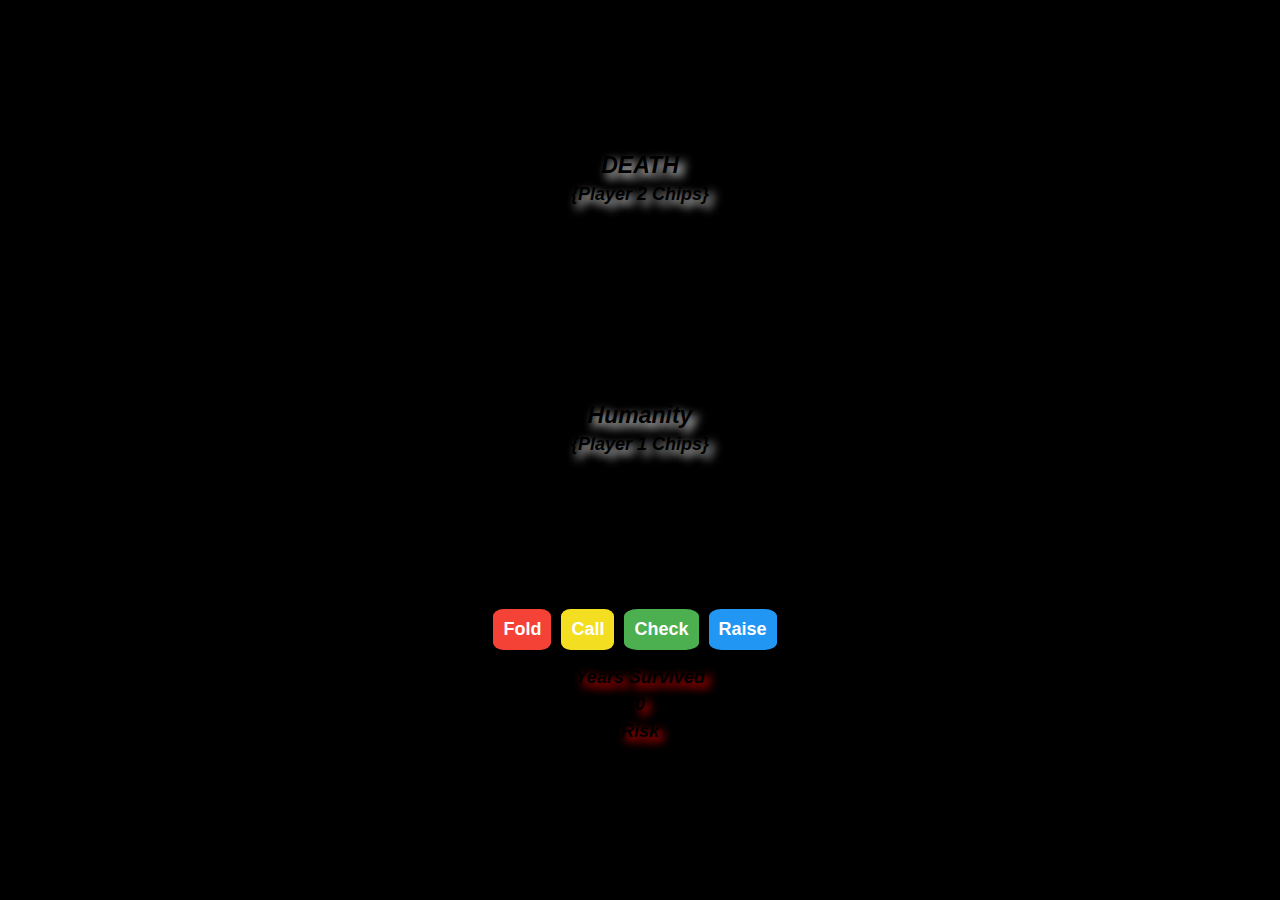
<file: old/index.html>
<!DOCTYPE html>
<html>
<head>
    <meta charset="utf-8" />
    <meta name="viewport" content="width=device-width, initial-scale=1.0">
    <title>Poker Game</title>
    <link rel="stylesheet" href="style.css">
</head>
<body onload="main()">
    <div class="container">
        <div class="player-section player-section-2">
            <h2 class="player-name">DEATH</h2>
            <div class="player-chips">{Player 2 Chips}</div> 
            <div class="sectionPlayerHand2"> <div class="player-hand">{Player 2 Hand}</div> </div>  
        </div>
           <div class="community-cards">   
        </div>
        <div class="player-section player-section-1">
            <h2 class="player-name">Humanity</h2>
            <div class="player-chips">{Player 1 Chips}</div> 
            <div class="player-hand">{Player 1 Hand}</div>
        </div><BR>
        <div class="actions">
            <button class="btn-fold" onclick="functionFold()">Fold</button> 
            <button class="btn-call" onclick="functionCall()">Call</button>
            <button class="btn-check" onclick="functionCheck()">Check</button> 
            <button class="btn-raise" onclick="functionRaise()">Raise</button>
        </div> 
        <div class="info">
            <h1 class="yearsAndValue"><h2 class="years">Years Survived<h4 class="yearsSurviving"></h4>
            </h2></h1>
            <h1 class="riskAndValue"><h2 class="risk">Risk<h4 class="riskValue"></h4>
            </h2></h1>
        </div>
    </div>
    <script src="script.js"></script>
</body>
</html>
</file>
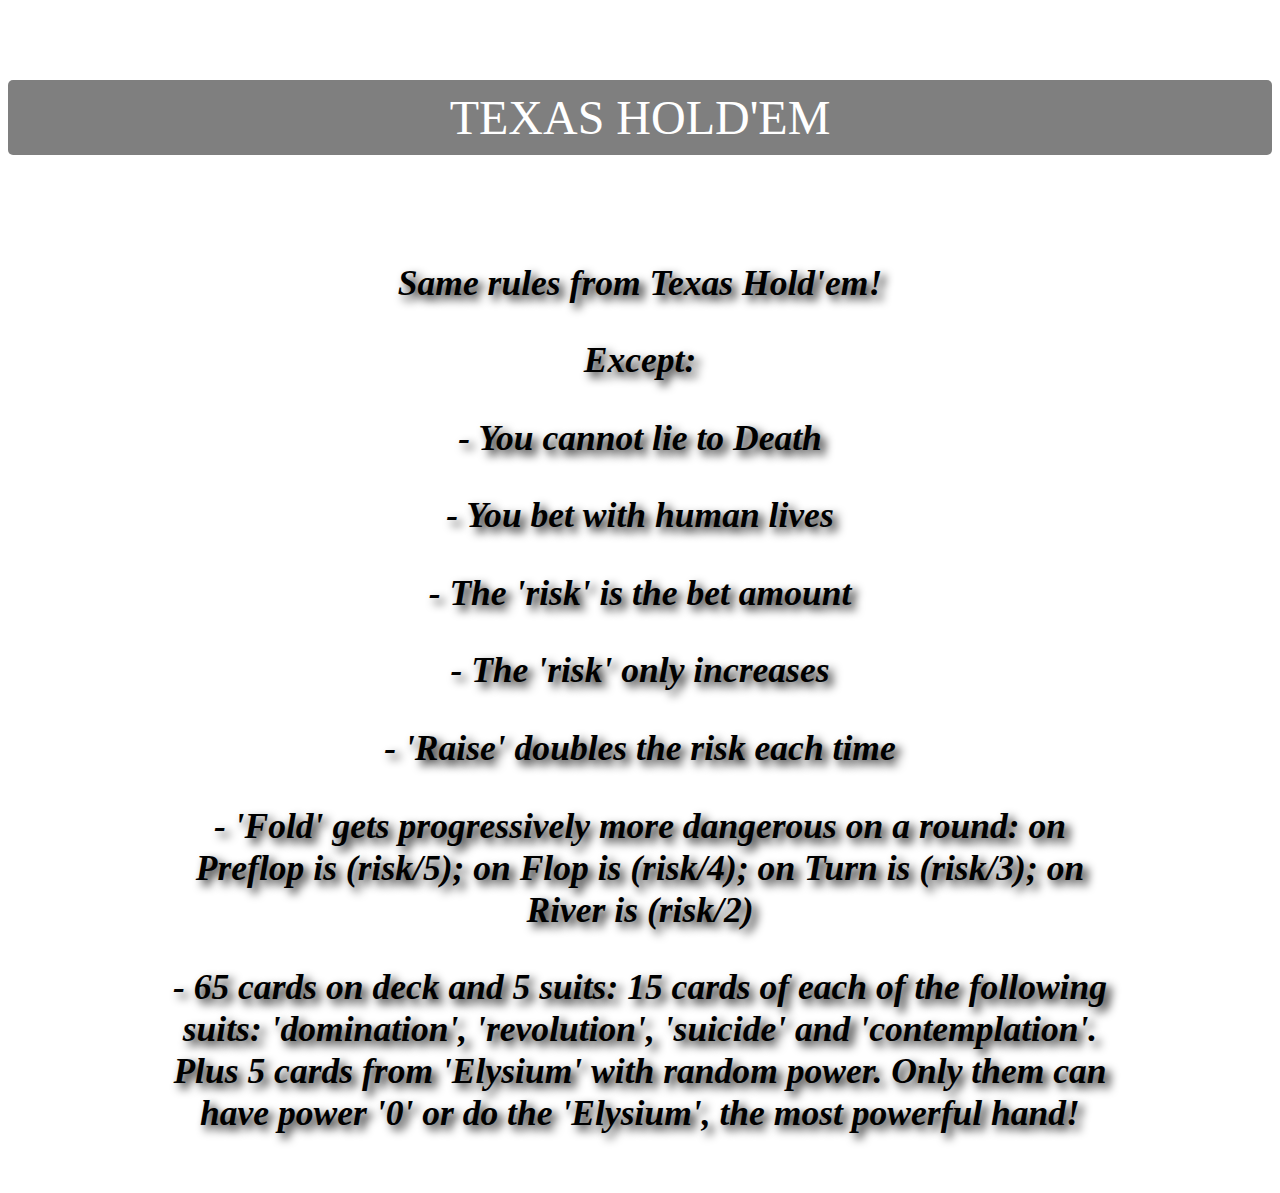
<file: tutorial.html>
<!DOCTYPE html>
<html>
<head>
  <link rel="stylesheet" href="tutorial.css">
  <title>HUMAN POKER</title>  
</head>
<body>  
  <ul>
    <br><br><br><br>
    <li><a href="https://www.pokernews.com/poker-rules/texas-holdem.htm">TEXAS HOLD'EM</a></li>  
    <br>  <br>  

        <div class="rules">              
            <h3>Same rules from Texas Hold'em!</h3>
            <h3>Except:</h3>                        
            <h3>- You cannot lie to Death</h3>
            <h3>- You bet with human lives</h3>
            <h3>- The 'risk' is the bet amount</h3>
            <h3>- The 'risk' only increases</h3>    
            <h3>- 'Raise' doubles the risk each time </h3>    
            <h3>- 'Fold' gets progressively more dangerous on a round: on Preflop is (risk/5); on Flop is (risk/4); on Turn is (risk/3); on River is (risk/2) </h3>
            <h3>- 65 cards on deck and 5 suits: 
             15 cards of each of the following suits: 'domination', 'revolution', 'suicide' and 'contemplation'.           
             Plus 5 cards from 'Elysium' with random power. Only them can have power '0' or do the 'Elysium', the most powerful hand! </h3>                 
        </div>
    
  </ul>
  
</body>
</html>
</file>
<file: old/style.css>
html {
  background: url('https://libn.com/wp-content/blogs.dir/1/files/2014/06/Calverton-National-Cemetery-1.jpg') no-repeat center center fixed;
  background-color: #000000;
}
* {
  box-sizing: border-box; margin: 0; padding: 0;
}
body {
  font-family: Arial, sans-serif;
}
.container {
  display: flex;flex-direction: column;
  align-items: center;justify-content: center;width: 100%;height: 100vh; 
}
.player-section {
  display: flex;flex-direction: column;align-items: center;justify-content: center;
  width: 100%;height: 200px; margin-top: 10px;
}
.player-section-2 {
  border-bottom: 5px solid #000000;  
}
.sectionPlayerHand2{ margin-bottom: 50px;   }
.player-section-1 {
  border-top: 5px solid #000000;   
}
.player-name {
  padding: 0px;font-style: italic;font-size: larger;color: #000000;
  text-align: center;font-family: Impact, Haettenschweiler, 'Arial Narrow Bold', sans-serif;  
  font-size: 23px;text-shadow: 5px 5px 10px rgb(255, 255, 255);
  font-weight: bold; 
}
.player-chips {
  font-size: 18px;font-weight: bold; padding: 5px;text-align: center;
  font-family: Impact, Haettenschweiler, 'Arial Narrow Bold', sans-serif;
  font-style: italic;font-size: larger;color: #000000;font-size: 18px;
  text-shadow: 5px 5px 10px rgb(255, 255, 255);
}
.player-hand {
  display: flex;flex-direction: row;justify-content: center;
  align-items: center;width: 100%;height: 60px; margin-top: 45px;
}
.community-cards {
  display: flex;flex-direction: row; margin-top: 10px;
}
.card {
  width: 119px;height: 120px;background-color: #d8d6d6;border: 1px solid #050505;
  border-radius: 5px;margin-right: 10px;display: flex;flex-direction: 
  column;justify-content: center;align-items: center; 
}
.card .value {
  font-family: Impact, Haettenschweiler, 'Arial Narrow Bold', sans-serif;
  font-style: italic;color: black;
}
.card .suit {
  font-family: Impact, Haettenschweiler, 'Arial Narrow Bold', sans-serif;
  font-style: italic;color: #5645aa;font-size: 14px;
}
.card .power {
  font-family: Impact, Haettenschweiler, 'Arial Narrow Bold', sans-serif;
  color: rgb(230, 89, 89);
}
.actions {
  display: flex;justify-content: center;align-items: center; margin-top: 10px;
}
.btn-fold,.btn-check,.btn-raise,.btn-call {
  padding: 10px; font-size: 18px;font-weight: bold; margin-right: 10px;border-radius: 18%;    }
.btn-fold {
  background-color: #f44336;color: #fff;border: none;   }
.btn-check {
  background-color: #4CAF50;color: #fff;border: none;   }
.btn-raise {
  background-color: #2196F3;color: #fff;border: none;   }
.btn-call {
  background-color: #f3de21;color: #fff;border: none;   }
.info {  
  text-align: center;font-family: Impact, Haettenschweiler, 'Arial Narrow Bold', sans-serif;
  font-style: italic;color: #000000;text-shadow: 5px 5px 10px rgb(254, 0, 0); margin-top: 10px;
}
.yearsAndValue{
  display: flex;flex-direction: column;
}
.riskAndValue{
  display: flex;flex-direction: column;
}
.years {
  margin-top: 5%; font-size: 18px; }
.yearsSurviving {
  margin-top: 5%; font-size: 18px;  }
.risk {
  margin-top: 5%; font-size: 18px;   }
.riskValue {
  margin-top: 5%; font-size: 18px;
}
.btn-disabled {
  background-color: #ccc;color: #fff;border: none;  }
.active-player {
  background-color: #eee; }
@media (max-width: 768px) {
  .container {padding: 20px; }
}
@media (max-width: 480px) {
  .player-section {height: 140px;}
  .player-section-2 {
    border-bottom: 3px solid #000000;  
  }
  .player-section-1 {
    border-top: 3px solid #000000;        
  }
  .sectionPlayerHand2{ margin-bottom: 5px;   }
  .player-name {
    font-size: 14px;}
  .player-chips {
    font-size: 12px;}
    .player-hand {      
      margin-top: 11px;    }
  .card {
    width: 56px; height: 74px;}
  .card .value {
    font-family: Impact, Haettenschweiler, 'Arial Narrow Bold', sans-serif;
    font-style: italic;color: black;font-size: 11px; margin-top: 5px;}
  .card .suit {
    font-family: Impact, Haettenschweiler, 'Arial Narrow Bold', sans-serif;
    font-style: italic;color: #5645aa;font-size: 9px; margin-top: -7px;  }
  .card .power {
    font-family: Impact, Haettenschweiler, 'Arial Narrow Bold', sans-serif;
    color: rgb(230, 89, 89); font-size: 10px; margin-top: -11px;  }
    .actions { margin-top: -11px;   }
  .btn-fold,.btn-check,.btn-raise,.btn-call {
    padding: 4px;font-size: 11px;font-weight: bold;
    margin-right: 5px;border-radius: 23%;  }
  .info {
    display: flex;flex-direction: column; justify-content: center;align-items: center;margin-top: 8px;text-align: center;   }
    .years{ font-size: 11px; }
  .yearsSurviving {    
    margin-top: 5%; font-size: 13px;  }
    .risk{ font-size: 11px;   }
  .riskValue {    
    margin-top: 5%; font-size: 13px;  }
}
</file>
<file: tutorial.css>
body {
  background-image: url("https://i.redd.it/e31i8qtegam21.png");
  background-size: contain;
}

a {
  text-decoration: none;
  color: #fff;
  font-size: 300%;
  display: block;
  padding: 10px;
  background-color: rgba(0, 0, 0, 0.5);
  border-radius: 5px;
  text-align: center;
}

ul {
  list-style-type: none;
  padding: 0;
  margin: 0;
  text-align: center;
}

li {
  margin-bottom: 10px;
}

.rules {  
  text-align: center;
  padding: 15px;
  background-color: rgba(255, 255, 255, 0.575);
  
  border-radius: 5px;
  color: #000000;
  font-style: italic;font-size: larger;color: #000000;font-size: 18px;
  text-shadow: 5px 5px 10px rgb(0, 0, 0);
  margin-right: 11%;
  margin-left: 11%;
  font-size: 190%;  
}



@media only screen and (min-width: 500px) {
  body {
    background-size: contain;
  }

  ul {
    text-align: left;
  }

  li {
    margin-bottom: 20px;
  }

  .rules {
    padding: 15px;
    font-size: 190%;
  }
}
</file>
